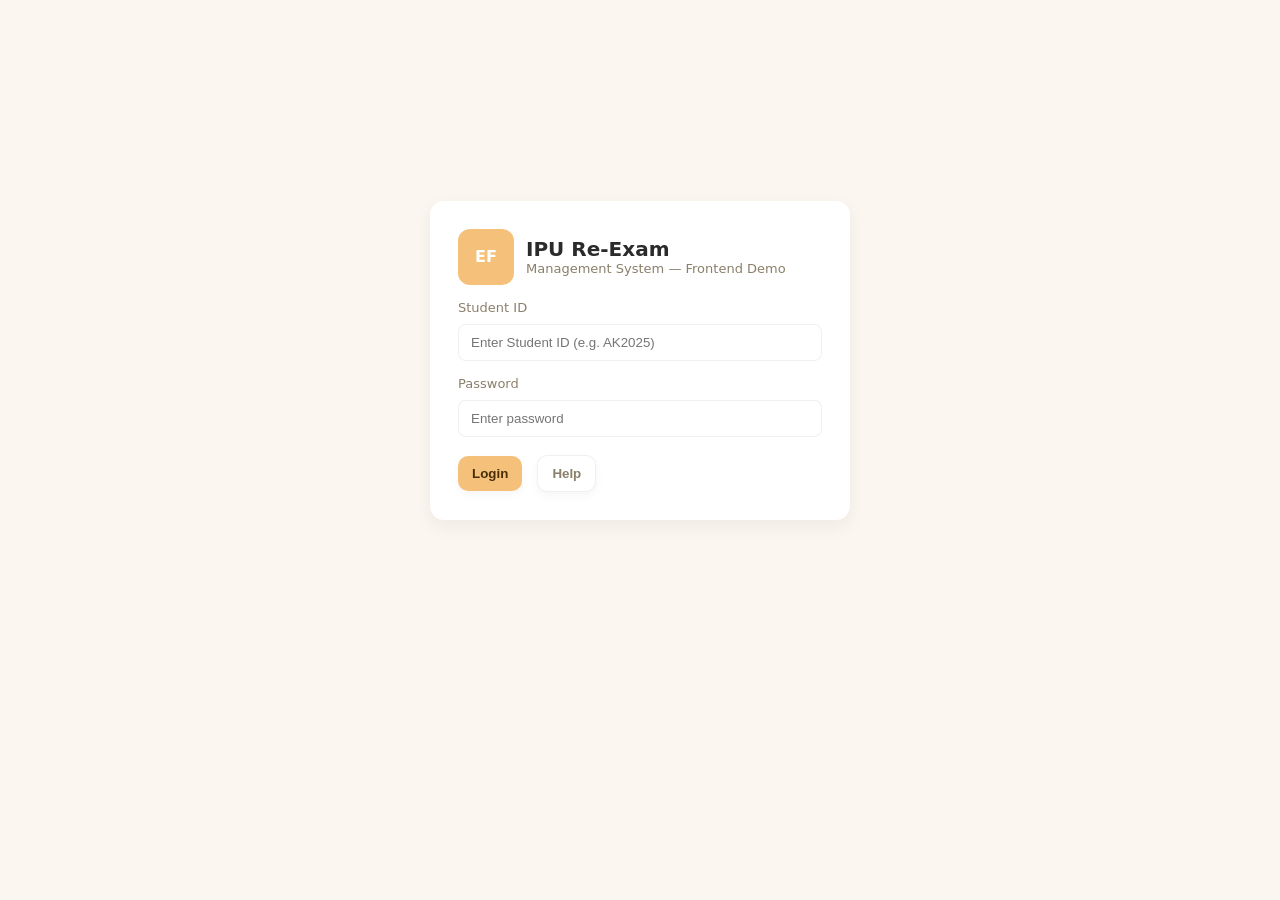
<file: index.html>
<!doctype html>
<html>
<head>
  <meta charset="utf-8"/>
  <title>ExamFlowMaster - Login</title>
  <meta name="viewport" content="width=device-width,initial-scale=1"/>
  <link rel="stylesheet" href="assets/css/style.css"/>
</head>
<body>
  <div class="login-wrap">
    <div class="login-card">
      <div style="display:flex;align-items:center;gap:12px;margin-bottom:8px">
        <div class="logo" style="width:56px;height:56px;border-radius:12px;background:var(--accent);display:flex;align-items:center;justify-content:center;color:#fff;font-weight:700">EF</div>
        <div>
          <div style="font-size:20px;font-weight:800">IPU Re-Exam</div>
          <div class="small-muted">Management System — Frontend Demo</div>
        </div>
      </div>
      <form id="login-form">
        <div class="form-row">
          <label class="small-muted">Student ID</label>
          <input id="studentId" class="input" placeholder="Enter Student ID (e.g. AK2025)"/>
        </div>
        <div class="form-row">
          <label class="small-muted">Password</label>
          <input id="password" type="password" class="input" placeholder="Enter password"/>
        </div>
        <div class="form-row" style="margin-top:18px;">
          <button class="btn" type="submit">Login</button>
          <button type="button" class="btn secondary" style="margin-left:10px" onclick="alert('Demo: any creds work')">Help</button>
        </div>
      </form>
    </div>
  </div>
<script src="assets/js/script.js"></script>
</body>
</html>
</file>
<file: assets/css/style.css>
/* Global styles to mimic provided UI: soft beige theme, cards, sidebar */
:root{
  --bg:#fbf6ef;
  --panel:#fff6ea;
  --card:#fff;
  --muted:#8b7f6a;
  --accent:#f5c07a;
  --accent-2:#f0d7b0;
  --success:#29a867;
  --danger:#e64a4a;
  --glass: rgba(255,255,255,0.6);
  --shadow: 0 6px 18px rgba(32,32,32,0.06);
  --radius:12px;
  font-family: 'Inter', system-ui, -apple-system, "Segoe UI", Roboto, "Helvetica Neue", Arial;
  color:#2b2b2b;
}
*{box-sizing:border-box}
html,body{height:100%;margin:0;background:var(--bg);}
a{color:inherit;text-decoration:none}
.container{
  display:flex;
  min-height:100vh;
}
/* Sidebar */
.sidebar{
  width:220px;
  background:linear-gradient(180deg,var(--panel),var(--bg));
  padding:28px 18px;
  border-right:1px solid rgba(0,0,0,0.03);
  display:flex;
  flex-direction:column;
  gap:18px;
}
.brand{display:flex;align-items:center;gap:12px;font-weight:700}
.brand .logo{
  width:40px;height:40px;border-radius:8px;background:var(--accent);display:flex;align-items:center;justify-content:center;color:#623d0f;font-weight:700;
  box-shadow:var(--shadow);
}
.nav{display:flex;flex-direction:column;gap:8px;margin-top:10px}
.nav a{
  padding:10px 12px;border-radius:8px;color:var(--muted);display:flex;align-items:center;gap:10px;
}
.nav a.active{background:linear-gradient(90deg, rgba(245,192,122,0.2), rgba(240,215,176,0.15)); color:#5b4428;font-weight:600;box-shadow:var(--shadow)}
.user{
  margin-top:auto;display:flex;align-items:center;gap:10px;padding-top:10px;
  border-top:1px dashed rgba(0,0,0,0.03);
}
.avatar{width:40px;height:40px;border-radius:50%;background:var(--accent);display:flex;align-items:center;justify-content:center;color:#fff;font-weight:700}
.logout{background:transparent;border:1px solid rgba(0,0,0,0.06);padding:6px 10px;border-radius:8px;cursor:pointer}

/* Main content */
.main{
  flex:1;padding:28px;
}
.header-row{display:flex;justify-content:space-between;align-items:center;margin-bottom:18px}
.page-title{font-size:24px;font-weight:700;color:#3b2d1f}
.cards{display:flex;gap:18px;margin:18px 0}
.card{background:var(--card);padding:18px;border-radius:12px;box-shadow:var(--shadow);min-width:160px;flex:1}
.card.small{min-width:120px}
.quick-actions{display:flex;flex-direction:column;gap:8px;margin:16px 0}
.btn{background:var(--accent);padding:10px 14px;border-radius:10px;color:#4a2d06;font-weight:700;border:none;cursor:pointer;box-shadow:0 4px 10px rgba(0,0,0,0.04)}
.btn.secondary{background:#fff;border:1px solid rgba(0,0,0,0.06);color:var(--muted)}
.kv{display:flex;justify-content:space-between;align-items:center}

/* Table */
.table{background:var(--card);padding:12px;border-radius:12px;box-shadow:var(--shadow);margin-top:12px}
.table table{width:100%;border-collapse:collapse}
.table th, .table td{padding:12px;text-align:left;border-bottom:1px solid rgba(0,0,0,0.03);color:var(--muted)}
.badge{display:inline-block;padding:6px 8px;border-radius:8px;font-weight:700}
.badge.success{background:rgba(41,168,103,0.12);color:var(--success)}
.badge.fail{background:rgba(230,74,74,0.12);color:var(--danger)}
.small-muted{font-size:13px;color:var(--muted)}

/* Login page */
.login-wrap{display:flex;justify-content:center;align-items:center;height:80vh}
.login-card{width:420px;background:var(--card);padding:28px;border-radius:14px;box-shadow:var(--shadow)}
.input{width:100%;padding:10px 12px;border-radius:8px;border:1px solid rgba(0,0,0,0.06);margin-top:8px;outline:none}
.form-row{margin-top:12px}
.center{display:flex;justify-content:center;align-items:center}

/* smaller */
@media(max-width:900px){
  .sidebar{display:none}
  .container{flex-direction:column}
  .main{padding:18px}
}
</file>
